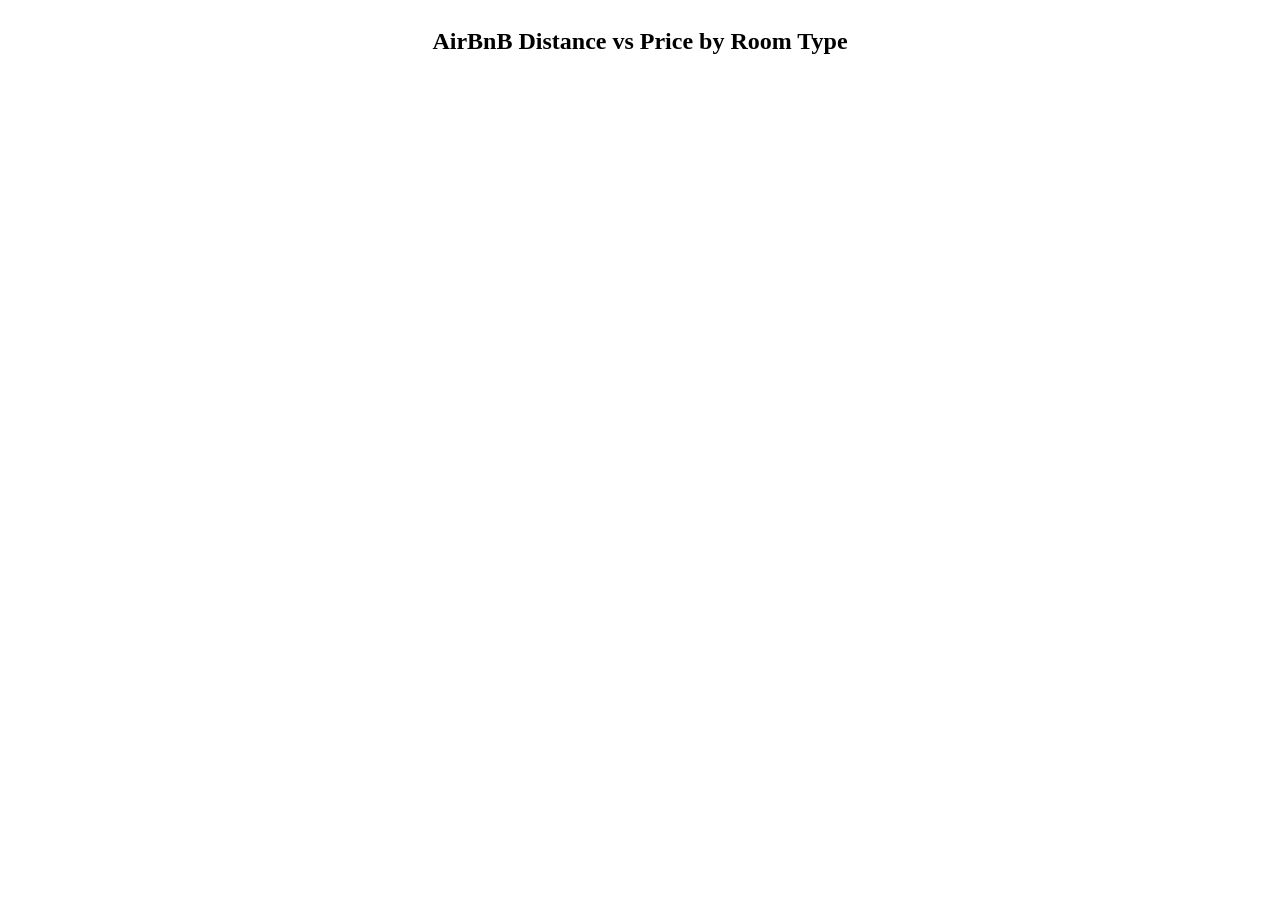
<file: charts/chart3Container.html>
<!DOCTYPE html>
<html lang="en">

<head>
  <meta charset="UTF-8" />
  <title>AirBnB Distance vs Price</title>
  <script src="https://d3js.org/d3.v7.min.js"></script>
  <style>
    body {

      display: flex;
      flex-direction: column;
      justify-content: center;
      align-items: center;
      height: auto;

    }

    #charts {
      display: flex;
      flex-direction: row;
      justify-content: center;
      align-items: flex-start;
    }

    .facet {
      display: flex;
      flex-direction: column;
      align-items: center;
    }


    .area {
      opacity: 0.4;
    }

    .line {
      fill: none;
      stroke-width: 2px;
    }

    .brush .selection {
      fill: gray;
      fill-opacity: 0.3;
    }

    .stats {
      font-size: 14px;
      margin-top: 5px;
    }
  </style>
</head>

<body>


  <h2>AirBnB Distance vs Price by Room Type</h2>

  <div id="charts"></div>

  <script src="chart3.js"></script>
</body>

</html>
</file>
